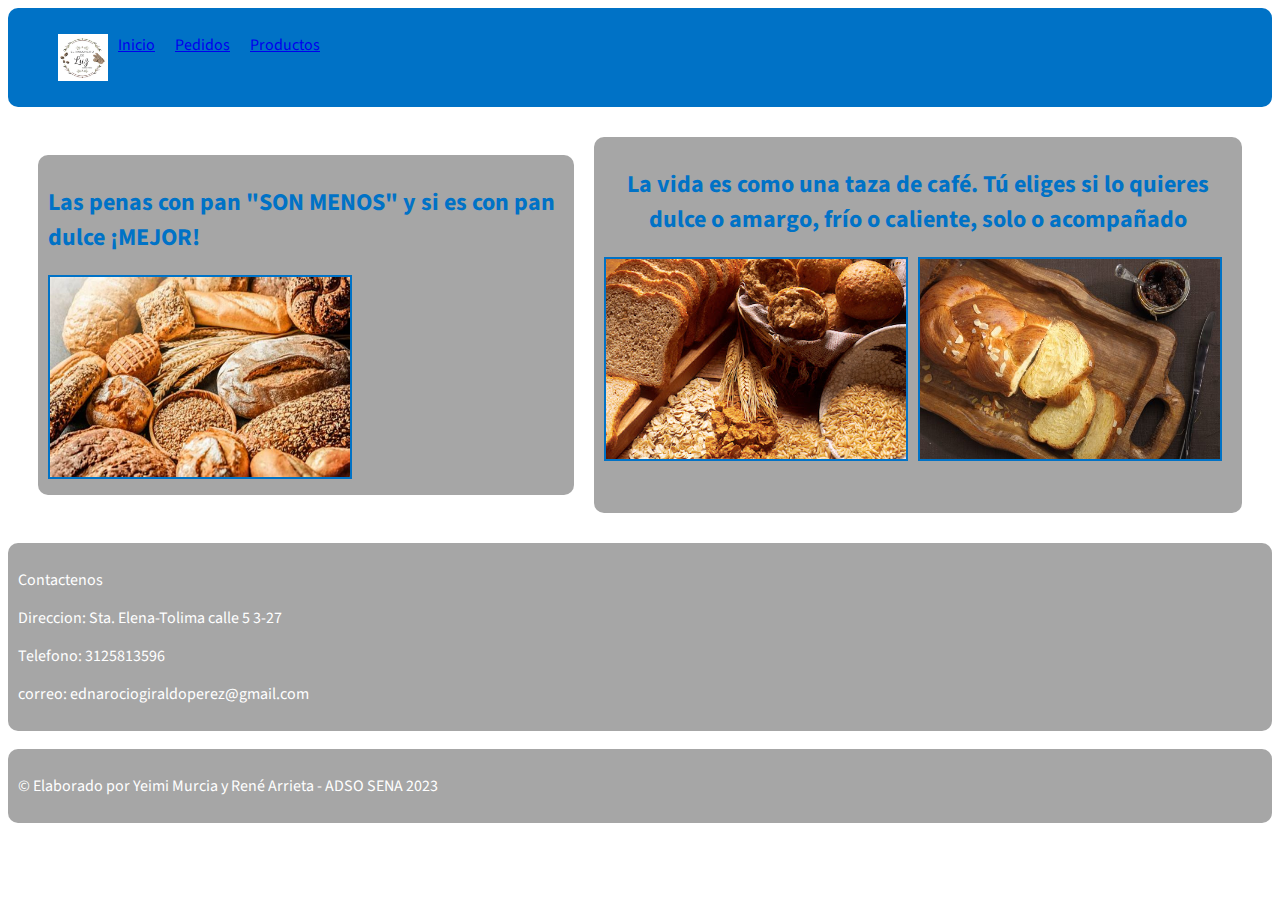
<file: index.html>
<!DOCTYPE html>
<html lang="es">

<head>
  <meta charset="utf-8">
  <link href="estilos.css" rel="stylesheet">
  <link rel="preconnect" href="https://fonts.googleapis.com">
  <link rel="preconnect" href="https://fonts.gstatic.com" crossorigin>
  <link href="https://fonts.googleapis.com/css2?family=Source+Sans+Pro:wght@600&display=swap" rel="stylesheet">
  <title>App Panaderia</title>
</head>

<body>
  <header>
    <div id="principal">
      <div id="cabecera">
        <nav>
          <ul>
            <img id="logo" src="logo.jfif">
            <li><a href="index.html">Inicio</a></li>
            <li><a href="pedido.html">Pedidos</a></li>
            <li><a href="productos.html">Productos</a></li>
          </ul>
        </nav>
      </div>
    </div>
  </header>
  <div id="columnas" class="columnas">
    <div id="colPortada1" class="col col1">
      <h2 id="titPortada" class="titPortada">Las penas con pan "SON MENOS" y si es con pan dulce ¡MEJOR!</h2>
      <img class="iconoh2" width="300" height="200" src="imagen3.jpg" />
    </div>
    <div id="colPortada2" class="col col2">
      <h2 id="titPortada2" class="titPortada">La vida es como una taza de café. Tú eliges si lo quieres dulce o amargo,
        frío o caliente, solo o acompañado</h2>
      <div class="image-container">
        <img class="iconoh2" width="300" height="200" src="imagen2.jpg" />
        <img class="iconoh2" width="300" height="200" src="imagen1.jpg" />
      </div>
      <p></p>
    </div>
  </div>
  </div>
  <footer>
    <p>Contactenos</p>
    <p>Direccion: Sta. Elena-Tolima calle 5 3-27 </p>
    <p>Telefono: 3125813596 </p>
    <p>correo: ednarociogiraldoperez@gmail.com</p>
  </footer>
  <br>
  <footer>
    <p class="footer-text">&copy; Elaborado por Yeimi Murcia y René Arrieta - ADSO SENA 2023</p>
  </footer>

</body>

</html>
</file>
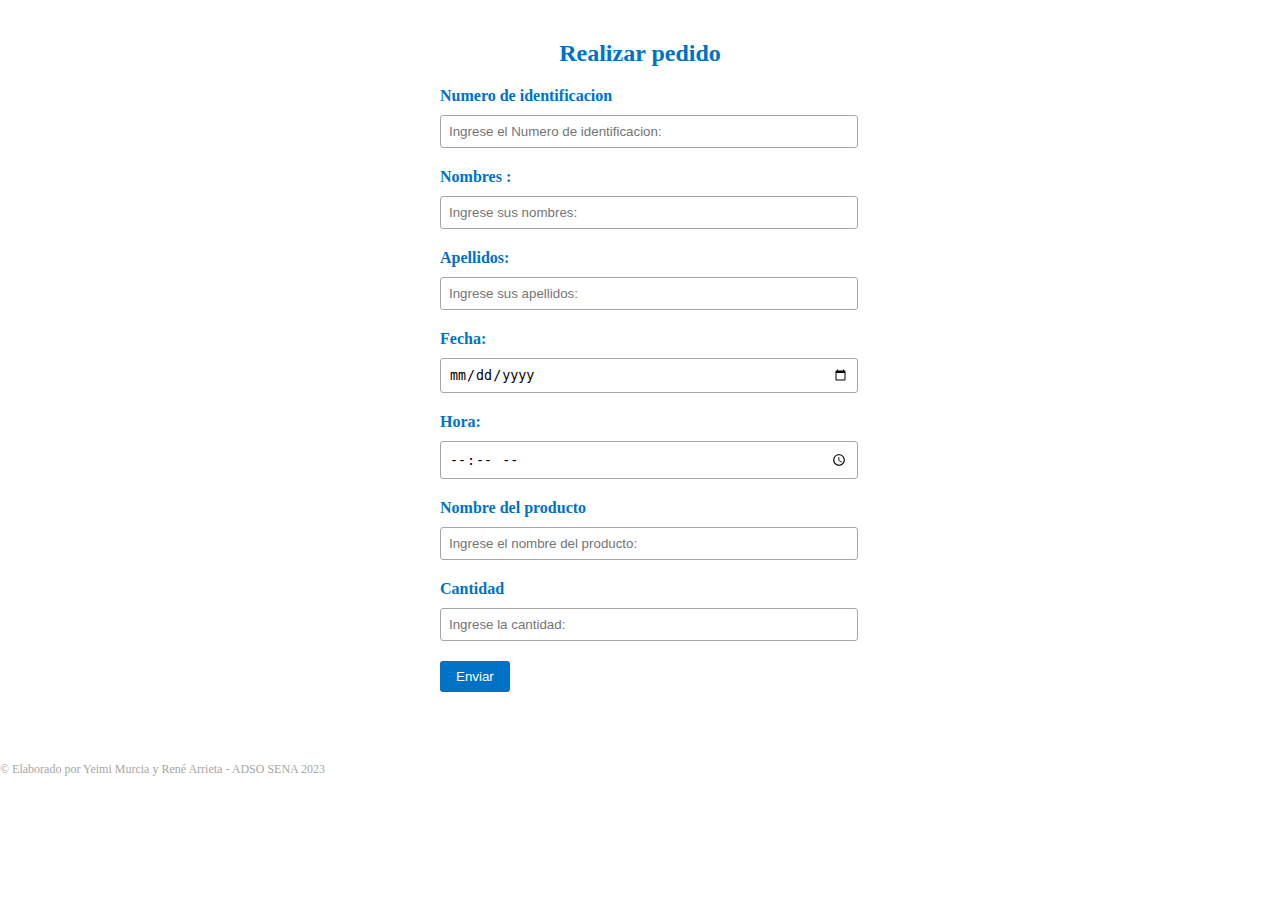
<file: pedido.html>
<!DOCTYPE html>
<html lang="es">

<head>
  <meta charset="utf-8">
  <link href="style.css" rel="stylesheet">
  <link rel="preconnect" href="https://fonts.googleapis.com">
  <link rel="preconnect" href="https://fonts.gstatic.com" crossorigin>
  <link href="https://fonts.googleapis.com/css2?family=Source+Sans+Pro:wght@600&display=swap" rel="stylesheet">
</head>

<body>
  <header>
    <div id="colPortada4" class="col col4">
      <form id="formulario" action="" method="post" name="formulario">
        <h2>Realizar pedido</h2>
        <ul>
          <li>
            <label>Numero de identificacion</label>
            <input type="text" name="numero de identificacion" placeholder="Ingrese el Numero de identificacion:">
          </li>
          <li>
            <label for="nombres">Nombres :</label>
            <input type="text" name="nombres" placeholder="Ingrese sus nombres:">
          </li>
          <li>
            <label for="apellidos">Apellidos:</label>
            <input type="text" name="apellidos" placeholder="Ingrese sus apellidos:">
          </li>
          <li>
            <label for="fecha">Fecha:</label>
            <input type="date" name="fecha">
          </li>
          <li>
            <label for="hora">Hora:</label>
            <input type="time" name="hora">
          </li>
          <li>
            <label for="nombre del producto ">Nombre del producto</label>
            <input type="text" name="nombre del producto " placeholder="Ingrese el nombre del producto:">
          </li>
          <li>
            <label for="cantidad"> Cantidad </label>
            <input type="text" name="cantidad" placeholder="Ingrese la cantidad:">
          </li>
          <li>
            <button id="validarpedido" type="submit">Enviar</button>
          </li>
        </ul>
  </header>
  <br>
  <footer>
    <p class="footer-text">&copy; Elaborado por Yeimi Murcia y René Arrieta - ADSO SENA 2023</p>
  </footer>  
</body>
</file>
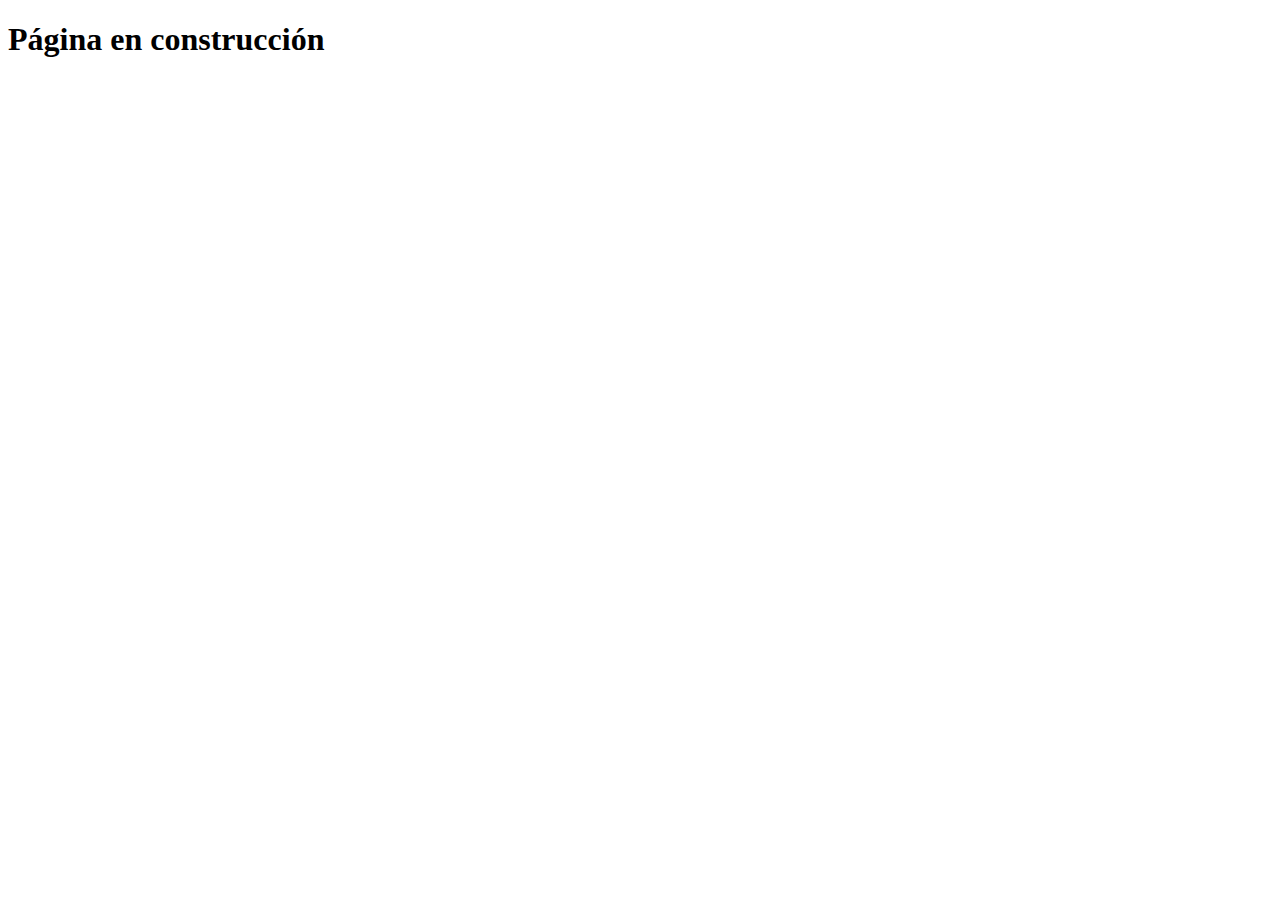
<file: productos.html>
<!DOCTYPE html>
<html lang="en">
<head>
    <meta charset="UTF-8">
    <meta http-equiv="X-UA-Compatible" content="IE=edge">
    <meta name="viewport" content="width=device-width, initial-scale=1.0">
    <title>Productos</title>
</head>
<body>
    <h1>Página en construcción</h1>
</body>
</html>
</file>
<file: estilos.css>
/* estilos.css */

/* Estilos para el encabezado */
header {
    background-color: #0072C6;
    color: #FFFFFF;
    padding: 10px;
    border-radius: 10px;
    font-family: 'Source Sans Pro', sans-serif;
}

#principal {
    display: flex;
    justify-content: space-between;
    align-items: center;
}

#logo {
  width: 50px; /* Ajusta el ancho del logo según tus necesidades */
  height: auto; /* Ajusta la altura del logo según tus necesidades */
  margin-right: 10px; /* Espacio entre el logo y el menú principal */
}

#cabecera ul {
  display: flex; /* Alinea los elementos del menú en una línea horizontal */
  list-style: none; /* Elimina los estilos de viñeta de la lista */
}

#cabecera li {
  margin-right: 20px; /* Espacio entre los elementos del menú */
}

/* Estilos para las columnas */
#columnas {
    display: flex;
    justify-content: space-between;
    align-items: center;
    background-color: #FFFFFF;
    padding: 20px;
    font-family: 'Source Sans Pro', sans-serif;
}


#colPortada2 {
    display: flex;
    flex-direction: column;
    align-items: center;
    text-align: center;
  }
  
  .image-container {
    display: flex;
    justify-content: center;
    align-items: flex-start;
    margin-bottom: 10px;
  }
  
  .image-container img {
    margin-right: 10px;
  }
  
  @media screen and (max-width: 767px) {
    .image-container {
      flex-direction: column;
      align-items: center;
    }
  
    .image-container img {
      margin-right: 0;
      margin-bottom: 10px;
    }
  }

.col {
    flex: 1;
    margin: 10px;
    padding: 10px;
    background-color: #A6A6A6;
    color: #FFFFFF;
    border-radius: 10px; /* para redondear los bordes */
}

/* Estilos para el footer */
footer {
    background-color: #A6A6A6;
    color: #FFFFFF;
    padding: 10px;
    border-radius: 10px;
    font-family: 'Source Sans Pro', sans-serif;
}

/* Otros estilos */
.titPortada {
    color: #0072C6;
}

.iconoh2 {
    border: 2px solid #0072C6;
}

.imgComplemento {
    width: 200px;
    height: 150px;
}
</file>
<file: style.css>
body, h1, h2, ul, li {
    margin: 0;
    padding: 0;
  }
  
  /* Estilos generales del formulario */
  #formulario {
    max-width: 400px;
    margin: 20px auto;
    padding: 20px;
    background-color: #FFFFFF;
    border-radius: 5px;
  }
  
  h2 {
    margin-bottom: 20px;
    text-align: center;
    font-size: 24px;
    color: #0072C6;
  }
  
  label {
    display: block;
    margin-bottom: 10px;
    font-weight: bold;
    color: #0072C6;
  }
  
  input[type="text"],
  input[type="date"],
  input[type="time"] {
    width: 100%;
    padding: 8px;
    border-radius: 3px;
    border: 1px solid #A6A6A6;
    margin-bottom: 10px;
  }
  
  button[type="submit"] {
    padding: 8px 16px;
    background-color: #0072C6;
    color: #FFFFFF;
    border: none;
    border-radius: 3px;
    cursor: pointer;
  }
  
  button[type="submit"]:hover {
    background-color: #005BAE;
  }
  
  ul {
    list-style-type: none;
  }
  
  li {
    margin-bottom: 10px;
  }
  
  li:last-child {
    margin-bottom: 0;
  }
  
  .footer-text {
    color: #A6A6A6; /* Utiliza el gris de la paleta de colores */
    font-size: 12px; /* Tamaño de letra pequeño */
  }
</file>
